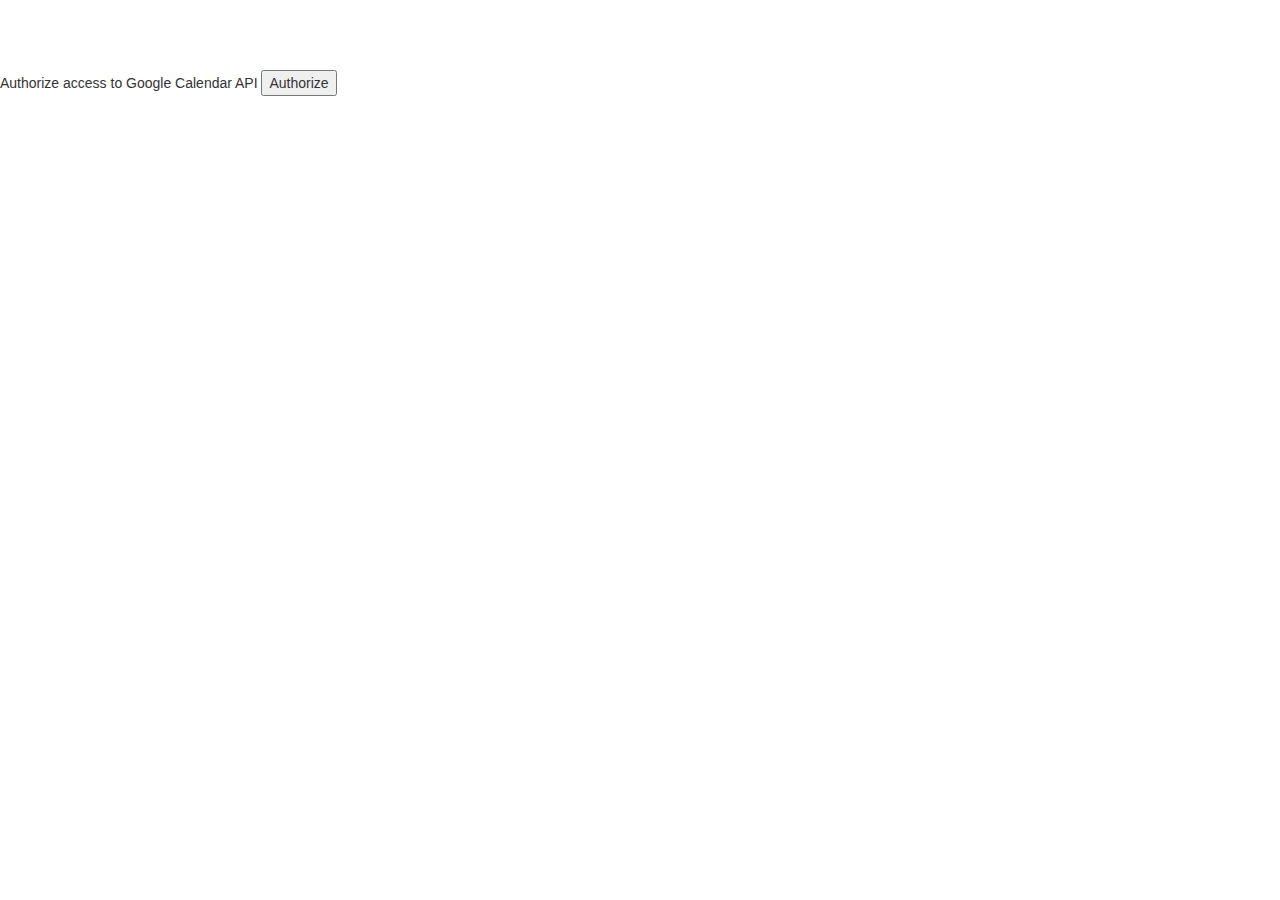
<file: index.html>
<html>
  <head>
    <meta name="viewport" content="width=device-width, initial-scale=1">
    <script src="https://ajax.googleapis.com/ajax/libs/jquery/3.1.1/jquery.min.js"></script>
    <script src="https://maxcdn.bootstrapcdn.com/bootstrap/3.3.7/js/bootstrap.min.js"></script>
    <script src="moment.js"></script>
    <link rel="stylesheet" href="style.css" type="text/css" media="all" />
    <link rel="stylesheet" href="https://maxcdn.bootstrapcdn.com/bootstrap/3.3.7/css/bootstrap.min.css" integrity="sha384-BVYiiSIFeK1dGmJRAkycuHAHRg32OmUcww7on3RYdg4Va+PmSTsz/K68vbdEjh4u" crossorigin="anonymous">
    <script src="https://apis.google.com/js/client.js?onload=onApiLoad"></script>
    <script src="javascript.js"></script>
    <script src="js.cookie.js"></script>
    <script src="sweetalert.min.js"></script>
    <link rel="stylesheet" type="text/css" href="sweetalert.css">
  </head>
  <body onload="onApiLoad()">
      <div id="authorize-div">
        <span>Authorize access to Google Calendar API</span>
        <!--Button for the user to click to initiate auth sequence -->
        <button id="authorize-button" onclick="handleAuthClick(event)">
          Authorize
        </button>
      </div>
    <div class="container" id="calendar-div">
      <ul class="nav nav-tabs">
        <li class="active"><a data-toggle="tab" href="#today" id="today-tab">Today</a></li>
        <li><a data-toggle="tab" href="#tomorrow" id="tomorrow-tab">Tomorrow</a></li>
        <li><a data-toggle="tab" href="#next" id="next-tab">Next</a></li>
      </ul>
      <div class="tab-content">
        <div id="today" class="tab-pane fade in active">
          <table class="table table-bordered" id="today-table">
            <thead>
              <tr>
                <th>#</th>
                <th>Time</th>
                <th>Description</th>
              </tr>
            </thead>
            <tbody>
            </tbody>
          </table>
        </div>
        <div id="tomorrow" class="tab-pane fade">
          <table class="table table-bordered" id="tomorrow-table">
            <thead>
              <tr>
                <th>#</th>
                <th>Time</th>
                <th>Description</th>
              </tr>
            </thead>
            <tbody>
            </tbody>
          </table>
        </div>
        <div id="next" class="tab-pane fade in">
          <table class="table table-bordered" id="next-table">
            <thead>
              <tr>
                <th>#</th>
                <th>Time</th>
                <th>Description</th>
              </tr>
            </thead>
            <tbody>
            </tbody>
          </table>
        </div>
      </div>
      <div id="sms-data">
        <a href="sms:5554445555&body=Yes I'm available" class="btn btn-default center-block" id="phone-link">Yes I'm Available</a>
        <form class="form-inline" id="phone-form" action="javascript:updateCookie();">
          <div class="form-group">
            <label for="phone">Phone Number</label>
            <input type="phone" class="form-control" id="number" placeholder="555-555-5555">
          </div>
          <div class="form-group">
          </div>
          <button type="submit" class="btn btn-primary">Update Number</button>
        </form>
      </div>
    </div>
  </body>
</html>
</file>
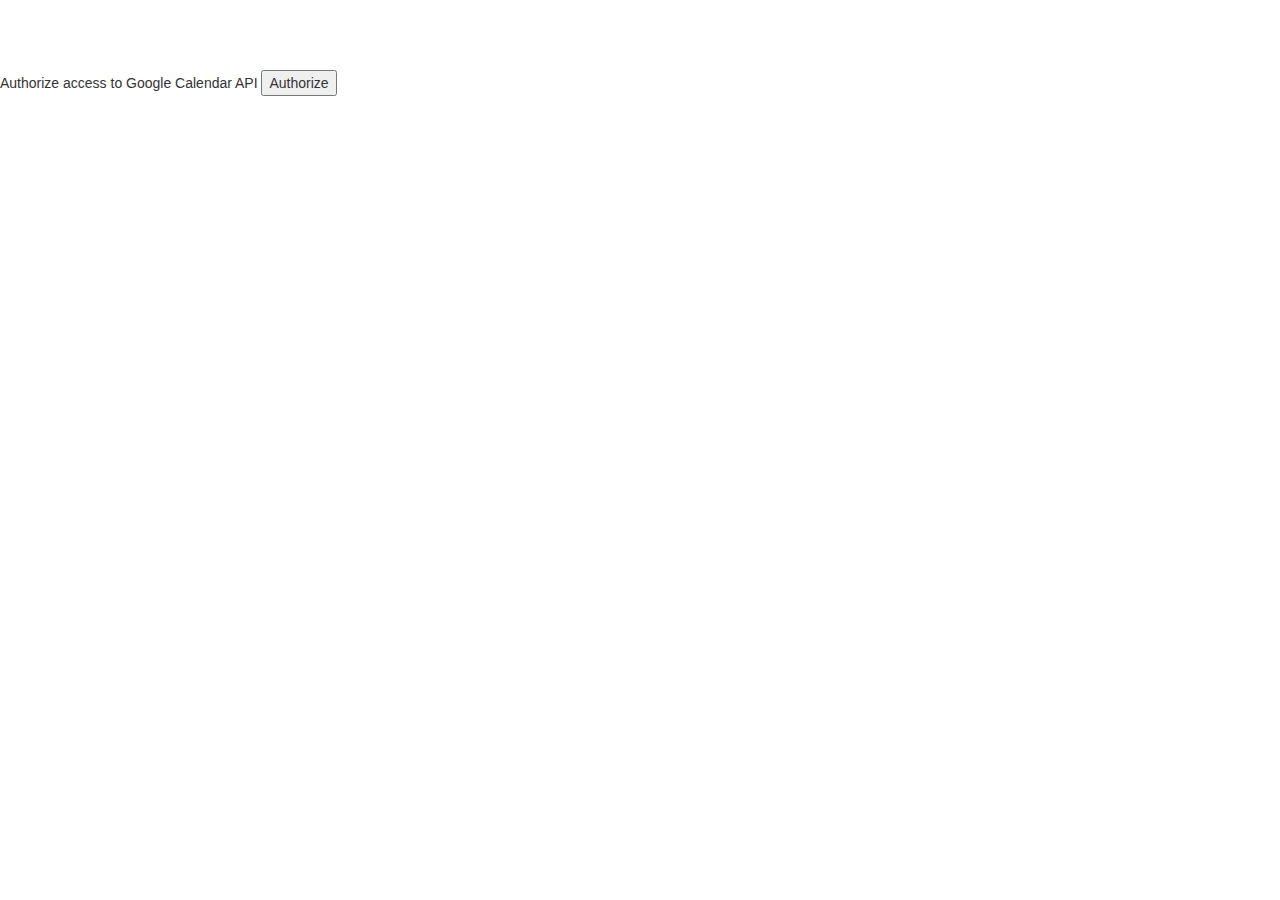
<file: quickstart.html>
<html>
  <head>
    <meta name="viewport" content="width=device-width, initial-scale=1">
    <script src="https://ajax.googleapis.com/ajax/libs/jquery/3.1.1/jquery.min.js"></script>
    <script src="https://maxcdn.bootstrapcdn.com/bootstrap/3.3.7/js/bootstrap.min.js"></script>
    <script src="moment.js"></script>
    <link rel="stylesheet" href="style.css" type="text/css" media="all" />
    <link rel="stylesheet" href="https://maxcdn.bootstrapcdn.com/bootstrap/3.3.7/css/bootstrap.min.css" integrity="sha384-BVYiiSIFeK1dGmJRAkycuHAHRg32OmUcww7on3RYdg4Va+PmSTsz/K68vbdEjh4u" crossorigin="anonymous">
    <script src="https://apis.google.com/js/client.js?onload=onApiLoad"></script>
    <script src="javascript.js"></script>
    <script src="js.cookie.js"></script>
    <script src="sweetalert.min.js"></script>
    <link rel="stylesheet" type="text/css" href="sweetalert.css">
  </head>
  <body onload="onApiLoad()">
      <div id="authorize-div">
        <span>Authorize access to Google Calendar API</span>
        <!--Button for the user to click to initiate auth sequence -->
        <button id="authorize-button" onclick="handleAuthClick(event)">
          Authorize
        </button>
      </div>
    <div class="container" id="calendar-div">
      <ul class="nav nav-tabs">
        <li class="active"><a data-toggle="tab" href="#today" id="today-tab">Today</a></li>
        <li><a data-toggle="tab" href="#tomorrow" id="tomorrow-tab">Tomorrow</a></li>
        <li><a data-toggle="tab" href="#next" id="next-tab">Next</a></li>
      </ul>
      <div class="tab-content">
        <div id="today" class="tab-pane fade in active">
          <table class="table table-bordered" id="today-table">
            <thead>
              <tr>
                <th>#</th>
                <th>Time</th>
                <th>Description</th>
              </tr>
            </thead>
            <tbody>
            </tbody>
          </table>
        </div>
        <div id="tomorrow" class="tab-pane fade">
          <table class="table table-bordered" id="tomorrow-table">
            <thead>
              <tr>
                <th>#</th>
                <th>Time</th>
                <th>Description</th>
              </tr>
            </thead>
            <tbody>
            </tbody>
          </table>
        </div>
        <div id="next" class="tab-pane fade in">
          <table class="table table-bordered" id="next-table">
            <thead>
              <tr>
                <th>#</th>
                <th>Time</th>
                <th>Description</th>
              </tr>
            </thead>
            <tbody>
            </tbody>
          </table>
        </div>
      </div>
      <div id="sms-data">
        <a href="sms:5554445555&body=Yes I'm available?body=Yes I'm Available" class="btn btn-default center-block" id="phone-link">Yes I'm Available</a>
        <form class="form-inline" id="phone-form" action="javascript:updateCookie();">
          <div class="form-group">
            <label for="phone">Phone Number</label>
            <input type="phone" class="form-control" id="number" placeholder="555-555-5555">
          </div>
          <div class="form-group">
          </div>
          <button type="submit" class="btn btn-primary">Update Number</button>
        </form>
      </div>
    </div>
  </body>
</html>
</file>
<file: style.css>
body {
  padding-top: 70px;
}

.wicked-green {
  background-color: #43D570;
}

.evil-red {
  background-color: ruby;
}

#calendar-div {
  display: none;
}
</file>
<file: sweetalert.css>
body.stop-scrolling {
  height: 100%;
  overflow: hidden; }

.sweet-overlay {
  background-color: black;
  /* IE8 */
  -ms-filter: "progid:DXImageTransform.Microsoft.Alpha(Opacity=40)";
  /* IE8 */
  background-color: rgba(0, 0, 0, 0.4);
  position: fixed;
  left: 0;
  right: 0;
  top: 0;
  bottom: 0;
  display: none;
  z-index: 10000; }

.sweet-alert {
  background-color: white;
  font-family: 'Open Sans', 'Helvetica Neue', Helvetica, Arial, sans-serif;
  width: 478px;
  padding: 17px;
  border-radius: 5px;
  text-align: center;
  position: fixed;
  left: 50%;
  top: 50%;
  margin-left: -256px;
  margin-top: -200px;
  overflow: hidden;
  display: none;
  z-index: 99999; }
  @media all and (max-width: 540px) {
    .sweet-alert {
      width: auto;
      margin-left: 0;
      margin-right: 0;
      left: 15px;
      right: 15px; } }
  .sweet-alert h2 {
    color: #575757;
    font-size: 30px;
    text-align: center;
    font-weight: 600;
    text-transform: none;
    position: relative;
    margin: 25px 0;
    padding: 0;
    line-height: 40px;
    display: block; }
  .sweet-alert p {
    color: #797979;
    font-size: 16px;
    text-align: center;
    font-weight: 300;
    position: relative;
    text-align: inherit;
    float: none;
    margin: 0;
    padding: 0;
    line-height: normal; }
  .sweet-alert fieldset {
    border: none;
    position: relative; }
  .sweet-alert .sa-error-container {
    background-color: #f1f1f1;
    margin-left: -17px;
    margin-right: -17px;
    overflow: hidden;
    padding: 0 10px;
    max-height: 0;
    webkit-transition: padding 0.15s, max-height 0.15s;
    transition: padding 0.15s, max-height 0.15s; }
    .sweet-alert .sa-error-container.show {
      padding: 10px 0;
      max-height: 100px;
      webkit-transition: padding 0.2s, max-height 0.2s;
      transition: padding 0.25s, max-height 0.25s; }
    .sweet-alert .sa-error-container .icon {
      display: inline-block;
      width: 24px;
      height: 24px;
      border-radius: 50%;
      background-color: #ea7d7d;
      color: white;
      line-height: 24px;
      text-align: center;
      margin-right: 3px; }
    .sweet-alert .sa-error-container p {
      display: inline-block; }
  .sweet-alert .sa-input-error {
    position: absolute;
    top: 29px;
    right: 26px;
    width: 20px;
    height: 20px;
    opacity: 0;
    -webkit-transform: scale(0.5);
    transform: scale(0.5);
    -webkit-transform-origin: 50% 50%;
    transform-origin: 50% 50%;
    -webkit-transition: all 0.1s;
    transition: all 0.1s; }
    .sweet-alert .sa-input-error::before, .sweet-alert .sa-input-error::after {
      content: "";
      width: 20px;
      height: 6px;
      background-color: #f06e57;
      border-radius: 3px;
      position: absolute;
      top: 50%;
      margin-top: -4px;
      left: 50%;
      margin-left: -9px; }
    .sweet-alert .sa-input-error::before {
      -webkit-transform: rotate(-45deg);
      transform: rotate(-45deg); }
    .sweet-alert .sa-input-error::after {
      -webkit-transform: rotate(45deg);
      transform: rotate(45deg); }
    .sweet-alert .sa-input-error.show {
      opacity: 1;
      -webkit-transform: scale(1);
      transform: scale(1); }
  .sweet-alert input {
    width: 100%;
    box-sizing: border-box;
    border-radius: 3px;
    border: 1px solid #d7d7d7;
    height: 43px;
    margin-top: 10px;
    margin-bottom: 17px;
    font-size: 18px;
    box-shadow: inset 0px 1px 1px rgba(0, 0, 0, 0.06);
    padding: 0 12px;
    display: none;
    -webkit-transition: all 0.3s;
    transition: all 0.3s; }
    .sweet-alert input:focus {
      outline: none;
      box-shadow: 0px 0px 3px #c4e6f5;
      border: 1px solid #b4dbed; }
      .sweet-alert input:focus::-moz-placeholder {
        transition: opacity 0.3s 0.03s ease;
        opacity: 0.5; }
      .sweet-alert input:focus:-ms-input-placeholder {
        transition: opacity 0.3s 0.03s ease;
        opacity: 0.5; }
      .sweet-alert input:focus::-webkit-input-placeholder {
        transition: opacity 0.3s 0.03s ease;
        opacity: 0.5; }
    .sweet-alert input::-moz-placeholder {
      color: #bdbdbd; }
    .sweet-alert input:-ms-input-placeholder {
      color: #bdbdbd; }
    .sweet-alert input::-webkit-input-placeholder {
      color: #bdbdbd; }
  .sweet-alert.show-input input {
    display: block; }
  .sweet-alert .sa-confirm-button-container {
    display: inline-block;
    position: relative; }
  .sweet-alert .la-ball-fall {
    position: absolute;
    left: 50%;
    top: 50%;
    margin-left: -27px;
    margin-top: 4px;
    opacity: 0;
    visibility: hidden; }
  .sweet-alert button {
    background-color: #8CD4F5;
    color: white;
    border: none;
    box-shadow: none;
    font-size: 17px;
    font-weight: 500;
    -webkit-border-radius: 4px;
    border-radius: 5px;
    padding: 10px 32px;
    margin: 26px 5px 0 5px;
    cursor: pointer; }
    .sweet-alert button:focus {
      outline: none;
      box-shadow: 0 0 2px rgba(128, 179, 235, 0.5), inset 0 0 0 1px rgba(0, 0, 0, 0.05); }
    .sweet-alert button:hover {
      background-color: #7ecff4; }
    .sweet-alert button:active {
      background-color: #5dc2f1; }
    .sweet-alert button.cancel {
      background-color: #C1C1C1; }
      .sweet-alert button.cancel:hover {
        background-color: #b9b9b9; }
      .sweet-alert button.cancel:active {
        background-color: #a8a8a8; }
      .sweet-alert button.cancel:focus {
        box-shadow: rgba(197, 205, 211, 0.8) 0px 0px 2px, rgba(0, 0, 0, 0.0470588) 0px 0px 0px 1px inset !important; }
    .sweet-alert button[disabled] {
      opacity: .6;
      cursor: default; }
    .sweet-alert button.confirm[disabled] {
      color: transparent; }
      .sweet-alert button.confirm[disabled] ~ .la-ball-fall {
        opacity: 1;
        visibility: visible;
        transition-delay: 0s; }
    .sweet-alert button::-moz-focus-inner {
      border: 0; }
  .sweet-alert[data-has-cancel-button=false] button {
    box-shadow: none !important; }
  .sweet-alert[data-has-confirm-button=false][data-has-cancel-button=false] {
    padding-bottom: 40px; }
  .sweet-alert .sa-icon {
    width: 80px;
    height: 80px;
    border: 4px solid gray;
    -webkit-border-radius: 40px;
    border-radius: 40px;
    border-radius: 50%;
    margin: 20px auto;
    padding: 0;
    position: relative;
    box-sizing: content-box; }
    .sweet-alert .sa-icon.sa-error {
      border-color: #F27474; }
      .sweet-alert .sa-icon.sa-error .sa-x-mark {
        position: relative;
        display: block; }
      .sweet-alert .sa-icon.sa-error .sa-line {
        position: absolute;
        height: 5px;
        width: 47px;
        background-color: #F27474;
        display: block;
        top: 37px;
        border-radius: 2px; }
        .sweet-alert .sa-icon.sa-error .sa-line.sa-left {
          -webkit-transform: rotate(45deg);
          transform: rotate(45deg);
          left: 17px; }
        .sweet-alert .sa-icon.sa-error .sa-line.sa-right {
          -webkit-transform: rotate(-45deg);
          transform: rotate(-45deg);
          right: 16px; }
    .sweet-alert .sa-icon.sa-warning {
      border-color: #F8BB86; }
      .sweet-alert .sa-icon.sa-warning .sa-body {
        position: absolute;
        width: 5px;
        height: 47px;
        left: 50%;
        top: 10px;
        -webkit-border-radius: 2px;
        border-radius: 2px;
        margin-left: -2px;
        background-color: #F8BB86; }
      .sweet-alert .sa-icon.sa-warning .sa-dot {
        position: absolute;
        width: 7px;
        height: 7px;
        -webkit-border-radius: 50%;
        border-radius: 50%;
        margin-left: -3px;
        left: 50%;
        bottom: 10px;
        background-color: #F8BB86; }
    .sweet-alert .sa-icon.sa-info {
      border-color: #C9DAE1; }
      .sweet-alert .sa-icon.sa-info::before {
        content: "";
        position: absolute;
        width: 5px;
        height: 29px;
        left: 50%;
        bottom: 17px;
        border-radius: 2px;
        margin-left: -2px;
        background-color: #C9DAE1; }
      .sweet-alert .sa-icon.sa-info::after {
        content: "";
        position: absolute;
        width: 7px;
        height: 7px;
        border-radius: 50%;
        margin-left: -3px;
        top: 19px;
        background-color: #C9DAE1; }
    .sweet-alert .sa-icon.sa-success {
      border-color: #A5DC86; }
      .sweet-alert .sa-icon.sa-success::before, .sweet-alert .sa-icon.sa-success::after {
        content: '';
        -webkit-border-radius: 40px;
        border-radius: 40px;
        border-radius: 50%;
        position: absolute;
        width: 60px;
        height: 120px;
        background: white;
        -webkit-transform: rotate(45deg);
        transform: rotate(45deg); }
      .sweet-alert .sa-icon.sa-success::before {
        -webkit-border-radius: 120px 0 0 120px;
        border-radius: 120px 0 0 120px;
        top: -7px;
        left: -33px;
        -webkit-transform: rotate(-45deg);
        transform: rotate(-45deg);
        -webkit-transform-origin: 60px 60px;
        transform-origin: 60px 60px; }
      .sweet-alert .sa-icon.sa-success::after {
        -webkit-border-radius: 0 120px 120px 0;
        border-radius: 0 120px 120px 0;
        top: -11px;
        left: 30px;
        -webkit-transform: rotate(-45deg);
        transform: rotate(-45deg);
        -webkit-transform-origin: 0px 60px;
        transform-origin: 0px 60px; }
      .sweet-alert .sa-icon.sa-success .sa-placeholder {
        width: 80px;
        height: 80px;
        border: 4px solid rgba(165, 220, 134, 0.2);
        -webkit-border-radius: 40px;
        border-radius: 40px;
        border-radius: 50%;
        box-sizing: content-box;
        position: absolute;
        left: -4px;
        top: -4px;
        z-index: 2; }
      .sweet-alert .sa-icon.sa-success .sa-fix {
        width: 5px;
        height: 90px;
        background-color: white;
        position: absolute;
        left: 28px;
        top: 8px;
        z-index: 1;
        -webkit-transform: rotate(-45deg);
        transform: rotate(-45deg); }
      .sweet-alert .sa-icon.sa-success .sa-line {
        height: 5px;
        background-color: #A5DC86;
        display: block;
        border-radius: 2px;
        position: absolute;
        z-index: 2; }
        .sweet-alert .sa-icon.sa-success .sa-line.sa-tip {
          width: 25px;
          left: 14px;
          top: 46px;
          -webkit-transform: rotate(45deg);
          transform: rotate(45deg); }
        .sweet-alert .sa-icon.sa-success .sa-line.sa-long {
          width: 47px;
          right: 8px;
          top: 38px;
          -webkit-transform: rotate(-45deg);
          transform: rotate(-45deg); }
    .sweet-alert .sa-icon.sa-custom {
      background-size: contain;
      border-radius: 0;
      border: none;
      background-position: center center;
      background-repeat: no-repeat; }

/*
 * Animations
 */
@-webkit-keyframes showSweetAlert {
  0% {
    transform: scale(0.7);
    -webkit-transform: scale(0.7); }
  45% {
    transform: scale(1.05);
    -webkit-transform: scale(1.05); }
  80% {
    transform: scale(0.95);
    -webkit-transform: scale(0.95); }
  100% {
    transform: scale(1);
    -webkit-transform: scale(1); } }

@keyframes showSweetAlert {
  0% {
    transform: scale(0.7);
    -webkit-transform: scale(0.7); }
  45% {
    transform: scale(1.05);
    -webkit-transform: scale(1.05); }
  80% {
    transform: scale(0.95);
    -webkit-transform: scale(0.95); }
  100% {
    transform: scale(1);
    -webkit-transform: scale(1); } }

@-webkit-keyframes hideSweetAlert {
  0% {
    transform: scale(1);
    -webkit-transform: scale(1); }
  100% {
    transform: scale(0.5);
    -webkit-transform: scale(0.5); } }

@keyframes hideSweetAlert {
  0% {
    transform: scale(1);
    -webkit-transform: scale(1); }
  100% {
    transform: scale(0.5);
    -webkit-transform: scale(0.5); } }

@-webkit-keyframes slideFromTop {
  0% {
    top: 0%; }
  100% {
    top: 50%; } }

@keyframes slideFromTop {
  0% {
    top: 0%; }
  100% {
    top: 50%; } }

@-webkit-keyframes slideToTop {
  0% {
    top: 50%; }
  100% {
    top: 0%; } }

@keyframes slideToTop {
  0% {
    top: 50%; }
  100% {
    top: 0%; } }

@-webkit-keyframes slideFromBottom {
  0% {
    top: 70%; }
  100% {
    top: 50%; } }

@keyframes slideFromBottom {
  0% {
    top: 70%; }
  100% {
    top: 50%; } }

@-webkit-keyframes slideToBottom {
  0% {
    top: 50%; }
  100% {
    top: 70%; } }

@keyframes slideToBottom {
  0% {
    top: 50%; }
  100% {
    top: 70%; } }

.showSweetAlert[data-animation=pop] {
  -webkit-animation: showSweetAlert 0.3s;
  animation: showSweetAlert 0.3s; }

.showSweetAlert[data-animation=none] {
  -webkit-animation: none;
  animation: none; }

.showSweetAlert[data-animation=slide-from-top] {
  -webkit-animation: slideFromTop 0.3s;
  animation: slideFromTop 0.3s; }

.showSweetAlert[data-animation=slide-from-bottom] {
  -webkit-animation: slideFromBottom 0.3s;
  animation: slideFromBottom 0.3s; }

.hideSweetAlert[data-animation=pop] {
  -webkit-animation: hideSweetAlert 0.2s;
  animation: hideSweetAlert 0.2s; }

.hideSweetAlert[data-animation=none] {
  -webkit-animation: none;
  animation: none; }

.hideSweetAlert[data-animation=slide-from-top] {
  -webkit-animation: slideToTop 0.4s;
  animation: slideToTop 0.4s; }

.hideSweetAlert[data-animation=slide-from-bottom] {
  -webkit-animation: slideToBottom 0.3s;
  animation: slideToBottom 0.3s; }

@-webkit-keyframes animateSuccessTip {
  0% {
    width: 0;
    left: 1px;
    top: 19px; }
  54% {
    width: 0;
    left: 1px;
    top: 19px; }
  70% {
    width: 50px;
    left: -8px;
    top: 37px; }
  84% {
    width: 17px;
    left: 21px;
    top: 48px; }
  100% {
    width: 25px;
    left: 14px;
    top: 45px; } }

@keyframes animateSuccessTip {
  0% {
    width: 0;
    left: 1px;
    top: 19px; }
  54% {
    width: 0;
    left: 1px;
    top: 19px; }
  70% {
    width: 50px;
    left: -8px;
    top: 37px; }
  84% {
    width: 17px;
    left: 21px;
    top: 48px; }
  100% {
    width: 25px;
    left: 14px;
    top: 45px; } }

@-webkit-keyframes animateSuccessLong {
  0% {
    width: 0;
    right: 46px;
    top: 54px; }
  65% {
    width: 0;
    right: 46px;
    top: 54px; }
  84% {
    width: 55px;
    right: 0px;
    top: 35px; }
  100% {
    width: 47px;
    right: 8px;
    top: 38px; } }

@keyframes animateSuccessLong {
  0% {
    width: 0;
    right: 46px;
    top: 54px; }
  65% {
    width: 0;
    right: 46px;
    top: 54px; }
  84% {
    width: 55px;
    right: 0px;
    top: 35px; }
  100% {
    width: 47px;
    right: 8px;
    top: 38px; } }

@-webkit-keyframes rotatePlaceholder {
  0% {
    transform: rotate(-45deg);
    -webkit-transform: rotate(-45deg); }
  5% {
    transform: rotate(-45deg);
    -webkit-transform: rotate(-45deg); }
  12% {
    transform: rotate(-405deg);
    -webkit-transform: rotate(-405deg); }
  100% {
    transform: rotate(-405deg);
    -webkit-transform: rotate(-405deg); } }

@keyframes rotatePlaceholder {
  0% {
    transform: rotate(-45deg);
    -webkit-transform: rotate(-45deg); }
  5% {
    transform: rotate(-45deg);
    -webkit-transform: rotate(-45deg); }
  12% {
    transform: rotate(-405deg);
    -webkit-transform: rotate(-405deg); }
  100% {
    transform: rotate(-405deg);
    -webkit-transform: rotate(-405deg); } }

.animateSuccessTip {
  -webkit-animation: animateSuccessTip 0.75s;
  animation: animateSuccessTip 0.75s; }

.animateSuccessLong {
  -webkit-animation: animateSuccessLong 0.75s;
  animation: animateSuccessLong 0.75s; }

.sa-icon.sa-success.animate::after {
  -webkit-animation: rotatePlaceholder 4.25s ease-in;
  animation: rotatePlaceholder 4.25s ease-in; }

@-webkit-keyframes animateErrorIcon {
  0% {
    transform: rotateX(100deg);
    -webkit-transform: rotateX(100deg);
    opacity: 0; }
  100% {
    transform: rotateX(0deg);
    -webkit-transform: rotateX(0deg);
    opacity: 1; } }

@keyframes animateErrorIcon {
  0% {
    transform: rotateX(100deg);
    -webkit-transform: rotateX(100deg);
    opacity: 0; }
  100% {
    transform: rotateX(0deg);
    -webkit-transform: rotateX(0deg);
    opacity: 1; } }

.animateErrorIcon {
  -webkit-animation: animateErrorIcon 0.5s;
  animation: animateErrorIcon 0.5s; }

@-webkit-keyframes animateXMark {
  0% {
    transform: scale(0.4);
    -webkit-transform: scale(0.4);
    margin-top: 26px;
    opacity: 0; }
  50% {
    transform: scale(0.4);
    -webkit-transform: scale(0.4);
    margin-top: 26px;
    opacity: 0; }
  80% {
    transform: scale(1.15);
    -webkit-transform: scale(1.15);
    margin-top: -6px; }
  100% {
    transform: scale(1);
    -webkit-transform: scale(1);
    margin-top: 0;
    opacity: 1; } }

@keyframes animateXMark {
  0% {
    transform: scale(0.4);
    -webkit-transform: scale(0.4);
    margin-top: 26px;
    opacity: 0; }
  50% {
    transform: scale(0.4);
    -webkit-transform: scale(0.4);
    margin-top: 26px;
    opacity: 0; }
  80% {
    transform: scale(1.15);
    -webkit-transform: scale(1.15);
    margin-top: -6px; }
  100% {
    transform: scale(1);
    -webkit-transform: scale(1);
    margin-top: 0;
    opacity: 1; } }

.animateXMark {
  -webkit-animation: animateXMark 0.5s;
  animation: animateXMark 0.5s; }

@-webkit-keyframes pulseWarning {
  0% {
    border-color: #F8D486; }
  100% {
    border-color: #F8BB86; } }

@keyframes pulseWarning {
  0% {
    border-color: #F8D486; }
  100% {
    border-color: #F8BB86; } }

.pulseWarning {
  -webkit-animation: pulseWarning 0.75s infinite alternate;
  animation: pulseWarning 0.75s infinite alternate; }

@-webkit-keyframes pulseWarningIns {
  0% {
    background-color: #F8D486; }
  100% {
    background-color: #F8BB86; } }

@keyframes pulseWarningIns {
  0% {
    background-color: #F8D486; }
  100% {
    background-color: #F8BB86; } }

.pulseWarningIns {
  -webkit-animation: pulseWarningIns 0.75s infinite alternate;
  animation: pulseWarningIns 0.75s infinite alternate; }

@-webkit-keyframes rotate-loading {
  0% {
    transform: rotate(0deg); }
  100% {
    transform: rotate(360deg); } }

@keyframes rotate-loading {
  0% {
    transform: rotate(0deg); }
  100% {
    transform: rotate(360deg); } }

/* Internet Explorer 9 has some special quirks that are fixed here */
/* The icons are not animated. */
/* This file is automatically merged into sweet-alert.min.js through Gulp */
/* Error icon */
.sweet-alert .sa-icon.sa-error .sa-line.sa-left {
  -ms-transform: rotate(45deg) \9; }

.sweet-alert .sa-icon.sa-error .sa-line.sa-right {
  -ms-transform: rotate(-45deg) \9; }

/* Success icon */
.sweet-alert .sa-icon.sa-success {
  border-color: transparent\9; }

.sweet-alert .sa-icon.sa-success .sa-line.sa-tip {
  -ms-transform: rotate(45deg) \9; }

.sweet-alert .sa-icon.sa-success .sa-line.sa-long {
  -ms-transform: rotate(-45deg) \9; }

/*!
 * Load Awesome v1.1.0 (http://github.danielcardoso.net/load-awesome/)
 * Copyright 2015 Daniel Cardoso <@DanielCardoso>
 * Licensed under MIT
 */
.la-ball-fall,
.la-ball-fall > div {
  position: relative;
  -webkit-box-sizing: border-box;
  -moz-box-sizing: border-box;
  box-sizing: border-box; }

.la-ball-fall {
  display: block;
  font-size: 0;
  color: #fff; }

.la-ball-fall.la-dark {
  color: #333; }

.la-ball-fall > div {
  display: inline-block;
  float: none;
  background-color: currentColor;
  border: 0 solid currentColor; }

.la-ball-fall {
  width: 54px;
  height: 18px; }

.la-ball-fall > div {
  width: 10px;
  height: 10px;
  margin: 4px;
  border-radius: 100%;
  opacity: 0;
  -webkit-animation: ball-fall 1s ease-in-out infinite;
  -moz-animation: ball-fall 1s ease-in-out infinite;
  -o-animation: ball-fall 1s ease-in-out infinite;
  animation: ball-fall 1s ease-in-out infinite; }

.la-ball-fall > div:nth-child(1) {
  -webkit-animation-delay: -200ms;
  -moz-animation-delay: -200ms;
  -o-animation-delay: -200ms;
  animation-delay: -200ms; }

.la-ball-fall > div:nth-child(2) {
  -webkit-animation-delay: -100ms;
  -moz-animation-delay: -100ms;
  -o-animation-delay: -100ms;
  animation-delay: -100ms; }

.la-ball-fall > div:nth-child(3) {
  -webkit-animation-delay: 0ms;
  -moz-animation-delay: 0ms;
  -o-animation-delay: 0ms;
  animation-delay: 0ms; }

.la-ball-fall.la-sm {
  width: 26px;
  height: 8px; }

.la-ball-fall.la-sm > div {
  width: 4px;
  height: 4px;
  margin: 2px; }

.la-ball-fall.la-2x {
  width: 108px;
  height: 36px; }

.la-ball-fall.la-2x > div {
  width: 20px;
  height: 20px;
  margin: 8px; }

.la-ball-fall.la-3x {
  width: 162px;
  height: 54px; }

.la-ball-fall.la-3x > div {
  width: 30px;
  height: 30px;
  margin: 12px; }

/*
 * Animation
 */
@-webkit-keyframes ball-fall {
  0% {
    opacity: 0;
    -webkit-transform: translateY(-145%);
    transform: translateY(-145%); }
  10% {
    opacity: .5; }
  20% {
    opacity: 1;
    -webkit-transform: translateY(0);
    transform: translateY(0); }
  80% {
    opacity: 1;
    -webkit-transform: translateY(0);
    transform: translateY(0); }
  90% {
    opacity: .5; }
  100% {
    opacity: 0;
    -webkit-transform: translateY(145%);
    transform: translateY(145%); } }

@-moz-keyframes ball-fall {
  0% {
    opacity: 0;
    -moz-transform: translateY(-145%);
    transform: translateY(-145%); }
  10% {
    opacity: .5; }
  20% {
    opacity: 1;
    -moz-transform: translateY(0);
    transform: translateY(0); }
  80% {
    opacity: 1;
    -moz-transform: translateY(0);
    transform: translateY(0); }
  90% {
    opacity: .5; }
  100% {
    opacity: 0;
    -moz-transform: translateY(145%);
    transform: translateY(145%); } }

@-o-keyframes ball-fall {
  0% {
    opacity: 0;
    -o-transform: translateY(-145%);
    transform: translateY(-145%); }
  10% {
    opacity: .5; }
  20% {
    opacity: 1;
    -o-transform: translateY(0);
    transform: translateY(0); }
  80% {
    opacity: 1;
    -o-transform: translateY(0);
    transform: translateY(0); }
  90% {
    opacity: .5; }
  100% {
    opacity: 0;
    -o-transform: translateY(145%);
    transform: translateY(145%); } }

@keyframes ball-fall {
  0% {
    opacity: 0;
    -webkit-transform: translateY(-145%);
    -moz-transform: translateY(-145%);
    -o-transform: translateY(-145%);
    transform: translateY(-145%); }
  10% {
    opacity: .5; }
  20% {
    opacity: 1;
    -webkit-transform: translateY(0);
    -moz-transform: translateY(0);
    -o-transform: translateY(0);
    transform: translateY(0); }
  80% {
    opacity: 1;
    -webkit-transform: translateY(0);
    -moz-transform: translateY(0);
    -o-transform: translateY(0);
    transform: translateY(0); }
  90% {
    opacity: .5; }
  100% {
    opacity: 0;
    -webkit-transform: translateY(145%);
    -moz-transform: translateY(145%);
    -o-transform: translateY(145%);
    transform: translateY(145%); } }
</file>
